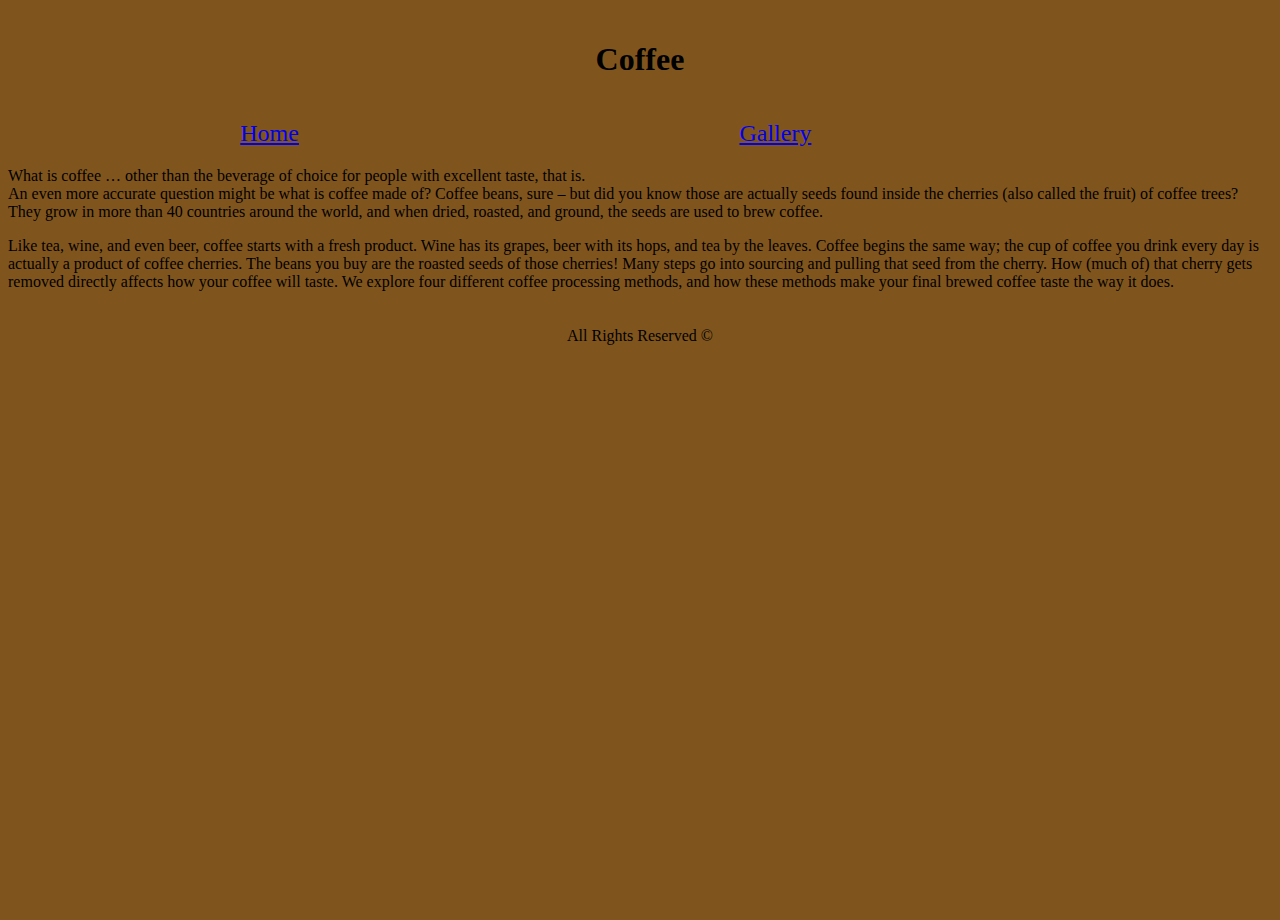
<file: index.html>
<!DOCTYPE html>
<html lang="en">
<head>
    <meta charset="UTF-8">
    <meta name="viewport" content="width=device-width, initial-scale=1.0">
    <title>Home</title>
    <link rel="stylesheet" href="style.css">
</head>
<body>
    <header>
    <h1> Coffee </h1>
    </header>

    <nav>
        <a href="/Homework/Navigate/index.html"> Home </a>&nbsp;&nbsp;&nbsp;&nbsp;
        <a href="/Homework/Navigate/about.html"> Gallery </a>&nbsp;&nbsp;&nbsp;&nbsp;
    </nav>

    <main>
        <p>
            What is coffee … other than the beverage of choice for people with excellent taste, that is.
            <br>
            An even more accurate question might be what is coffee made of? Coffee beans, sure – but did you know those are actually seeds found inside the cherries (also called the fruit) of coffee trees? They grow in more than 40 countries around the world, and when dried, roasted, and ground, the seeds are used to brew coffee.
        </p>
        <p>
            Like tea, wine, and even beer, coffee starts with a fresh product. Wine has its grapes, beer with its hops, and tea by the leaves. Coffee begins the same way; the cup of coffee you drink every day is actually a product of coffee cherries. The beans you buy are the roasted seeds of those cherries! Many steps go into sourcing and pulling that seed from the cherry. How (much of) that cherry gets removed directly affects how your coffee will taste. We explore four different coffee processing methods, and how these methods make your final brewed coffee taste the way it does.
        </p>
    </main>
        <footer>
            <p id="copyrights">All Rights Reserved &copy;</p>
        </footer>
    
</body>
</html>
</file>
<file: style.css>
html, body {
    background-color: rgb(128, 85, 29);
    height: 100%;

}

header, footer {
    display: flex;
    justify-content: center;
    align-items: center;
    margin: 20px;
}

nav {
    display: flex;
    justify-content: space-evenly;
    align-items: start;
    margin: 20px;

}

a {
    font-size: x-large;
}
@media (max-width: 600px) {
    nav {
        display: flex;
        flex-direction: column;
        margin: 20px;
        animation-name: slide-in;
        animation-duration: 1s;
    }

    html, body {
        background-color: rgb(107, 59, 19);
    }

    header {
        color: rgb(255, 255, 255);
    }
}

@keyframes slide-in {
    from {
        transform: translateX(-600px);
    }
    to {
        transform: translateX(0px);
    }
}
</file>
